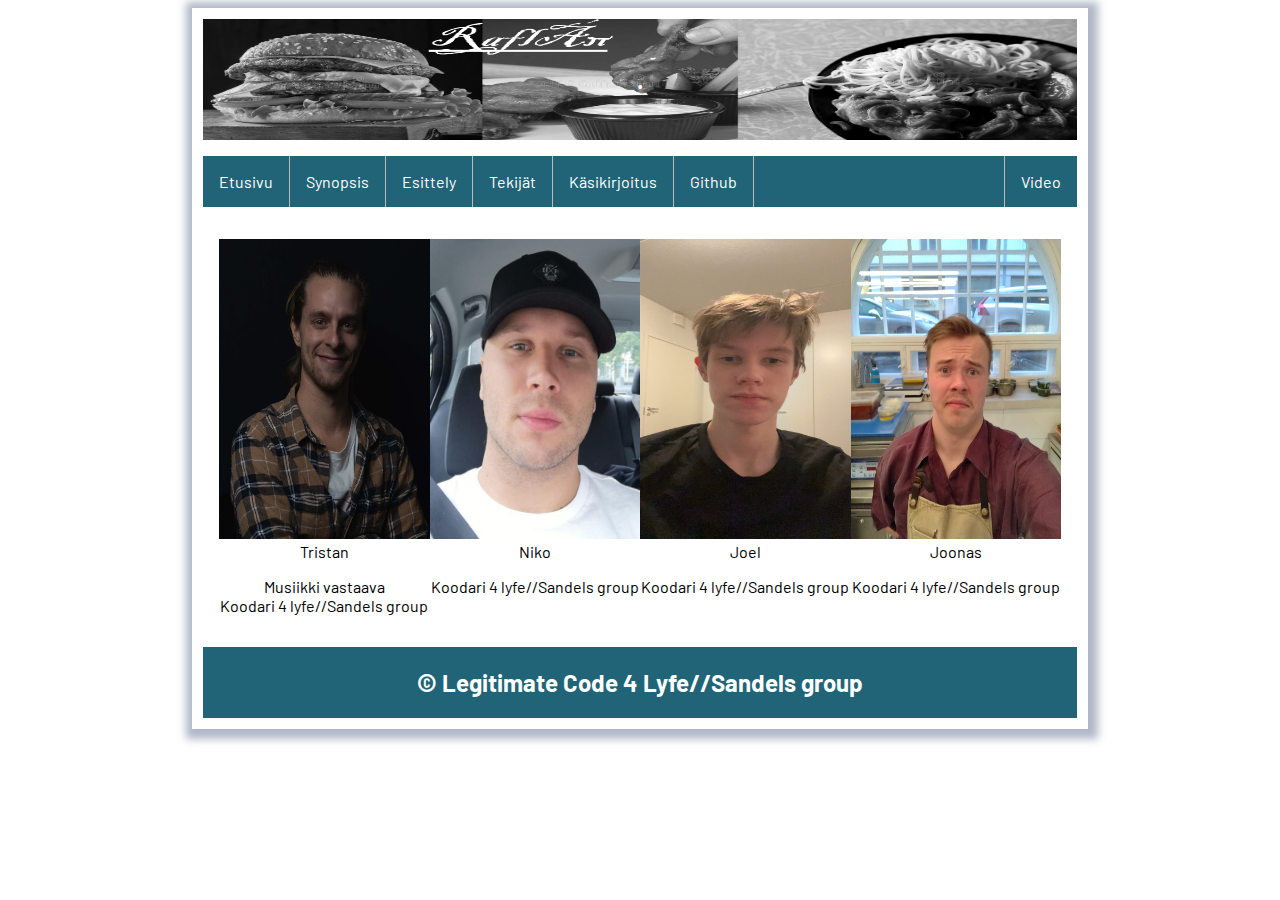
<file: info.html>
<!DOCTYPE html>
<html lang="en">
  <head>
    <meta charset="UTF-8" />
    <meta http-equiv="X-UA-Compatible" content="IE=edge" />
    <meta name="viewport" content="width=device-width, initial-scale=1.0" />
    <title>Info</title>
    <script src="js/header.js"></script>
    <script src="js/navbar.js"></script>
    <script src="js/footer.js"></script>
    <link rel="stylesheet" href="tyylit/infoSivu.css" />
    <link rel="preconnect" href="https://fonts.googleapis.com" />
    <link rel="preconnect" href="https://fonts.gstatic.com" crossorigin />
    <link
      href="https://fonts.googleapis.com/css2?family=Barlow:wght@200&display=swap"
      rel="stylesheet"
    />
  </head>
  <body>
    <script>
      createHeader();
    </script>
    <script>
      makeNavBar();
    </script>
    <main></main>
    <script src="js/infoSivuLogiikka.js"></script>
    <script>
      createFooter();
    </script>
  </body>
</html>
</file>
<file: tyylit/infoSivu.css>
/*
Tekijä: Tristan Ellenberg
Tarkoitus: Sivun tyylittelyt eri näytöille.
 */
html {
  font-family: "Barlow", sans-serif;
  max-height: 100vh;
  margin: auto;
}

body {
  margin-left: 15%;
  margin-right: 15%;
  justify-content: space-between;
  justify-content: space-between;
  border: 1px solid #fff;
  box-shadow: 0.1rem 0.1rem 0.5rem 0.5rem #5687;
  padding: 10px;
}
header {
  background-image: url('../kuvat/otsa_blackandwhite.jpg');
  background-size: 100% 100%;
  background-color: #216477;
  text-align: center;
  padding: 3%;
  color: #fff;
}
footer {
  background-color: #216477;
  text-align: center;
  padding: 1px;
  color: #fff;
}
/*NavBar styles*/
.nav-bar {
  list-style-type: none;
  margin: 0;
  padding: 0;
  overflow: hidden;
  background-color: #216477;
  margin-bottom: 1rem;
  margin-top: 1rem;
}
/*kuvacss*/
main {
  background-color: #fff;
  padding: 1rem;
  display: flex;
  justify-content: space-evenly;
}

article {
  width: 30%;
  box-sizing: border-box;
}

article header {
  background-color: #fff;
  padding: 0 0 1rem 0;
  color: #000;
}

article h2 {
  margin: 0;
  text-align: center;
}

figure {
  margin: 0;
  text-align: center;
}

figure img {
  width: 220px;
  max-height: 90%;
  max-width: 100%;
  height: 300px;
}

figcaption {
  text-align: center;
}
article p {
  text-align: center;
}
/*kuvacss*/
.nav-bar-list {
  float: left;
  border-right: 1px solid #bbb;
}
.nav-bar-list-right {
  float: right;
  border-left: 1px solid #bbb;
}

.nav-bar-list-right a:hover {
  background-color: #12313a;
}

.list-a {
  display: block;
  color: #fff;
  text-align: center;
  padding: 1rem;
  text-decoration: none;
}

.nav-bar-list a:hover {
  background-color: #12313a;
}

/*NavBar styles*/
/* For mobile phones: */
@media only screen and (max-width: 620px) {
  .list-a a:hover,
  .list-a,
  .nav-bar-list,
  .nav-bar {
    width: 100%;
    border-bottom: 1px solid #bbb;
    text-align: left;
    color: #fff;
  }
  .nav-bar-list-right {
    width: 100%;
    border-bottom: 1px solid #bbb;
    text-align: left;
  }
  main {
    display: block;
  }
  article {
    width: 90%;
  }
  body {
    margin-left: 0%;
    margin-right: 0%;
  }
}
/* For mobile phones: */

/* For tablets*/
@media only screen and (max-width: 960px) {
  .list-a a:hover,
  .list-a,
  .nav-bar-list,
  .nav-bar {
    width: 100%;
    border-bottom: 1px solid #bbb;
    text-align: left;
  }
  .nav-bar-list-right {
    width: 100%;
    border-bottom: 1px solid #bbb;
    text-align: left;
  }
  main {
    display: block;
  }
  article {
    width: 100%;
  }
  body {
    margin-left: 0%;
    margin-right: 0%;
  }
}
/* For tablets*/
</file>
